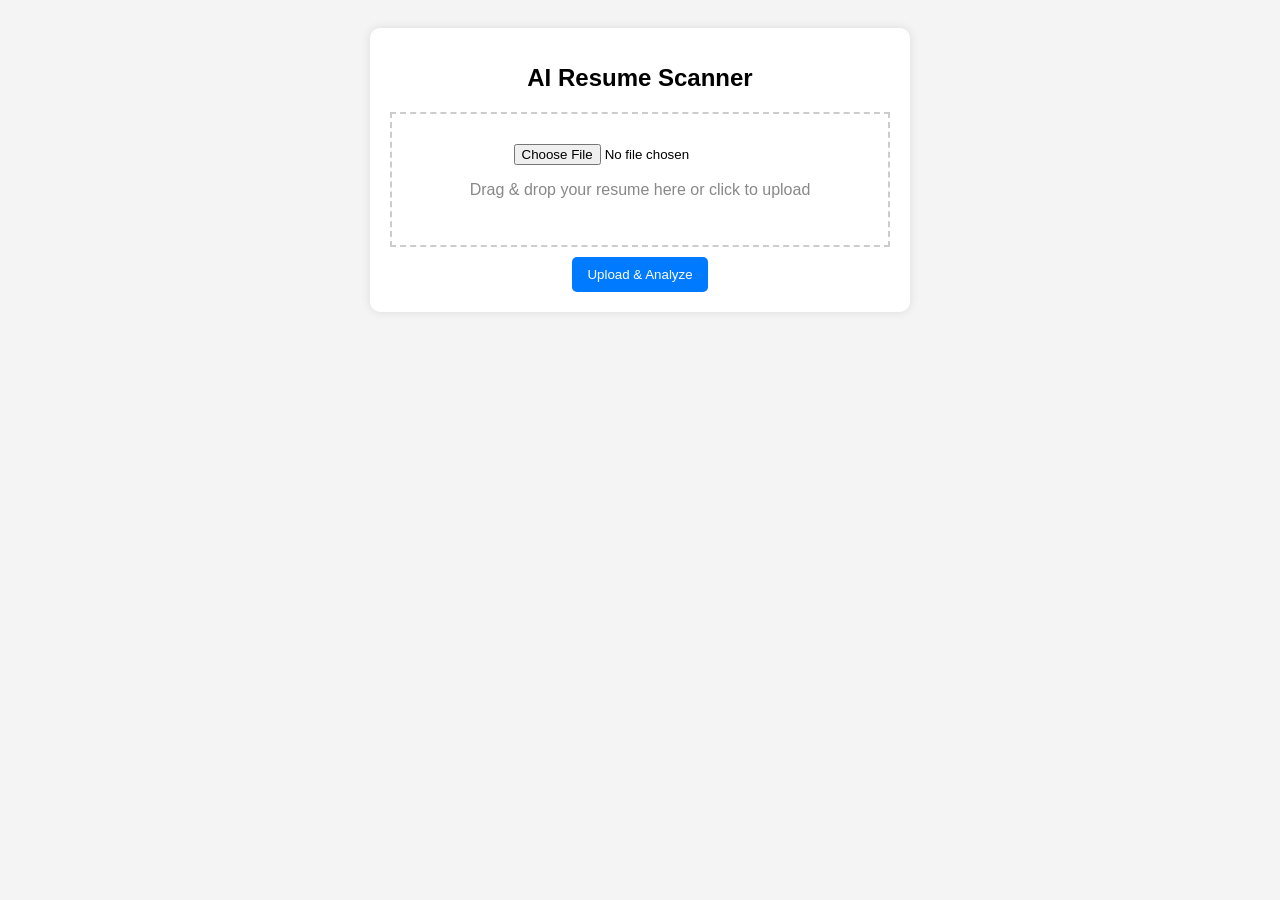
<file: index.html>
<!DOCTYPE html>
<html lang="en">
<head>
    <meta charset="UTF-8">
    <meta name="viewport" content="width=device-width, initial-scale=1.0">
    <title>AI Resume Scanner</title>
    <link rel="stylesheet" href="styles.css">
</head>
<body>
    <div class="container">
        <h1>AI Resume Scanner</h1>
        
        <div class="upload-box" id="uploadBox">
            <input type="file" id="fileInput" accept=".pdf,.doc,.docx">
            <p>Drag & drop your resume here or click to upload</p>
        </div>

        <button id="uploadBtn">Upload & Analyze</button>

        <div id="results" class="hidden">
            <h2>Resume Analysis</h2>
            <p><strong>Name:</strong> <span id="name"></span></p>
            <p><strong>Email:</strong> <span id="email"></span></p>
            <p><strong>Skills:</strong> <span id="skills"></span></p>

            <h2>Job Match Score</h2>
            <p class="score"><span id="matchScore"></span>% Match</p>

            <h2>Suggestions for Improvement</h2>
            <ul id="suggestions"></ul>
        </div>
    </div>

    <script src="script.js"></script>
</body>
</html>
</file>
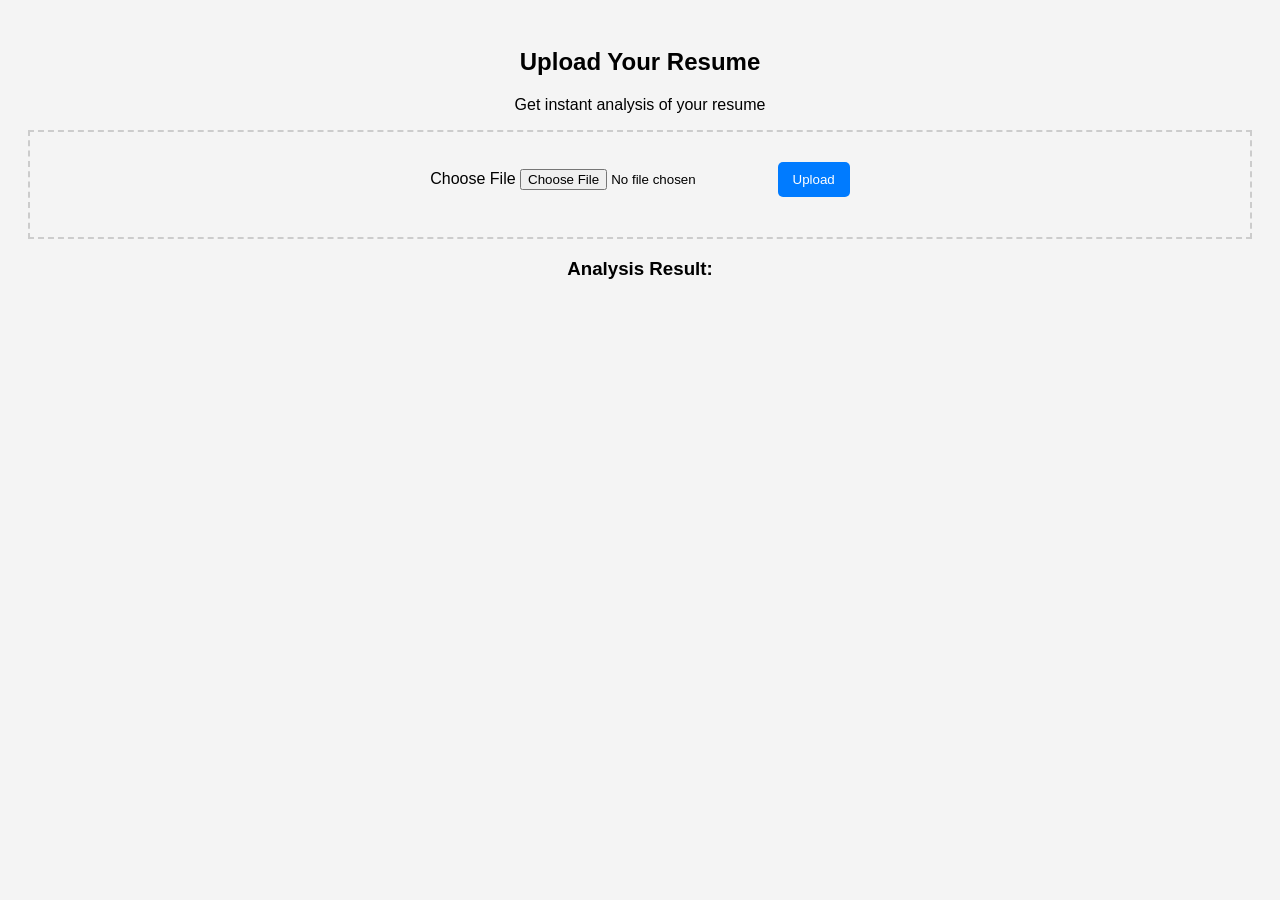
<file: upload.html>
<!DOCTYPE html>
<html lang="en">
<head>
    <meta charset="UTF-8">
    <meta name="viewport" content="width=device-width, initial-scale=1.0">
    <title>AI Resume Scanner</title>

    <!-- Link CSS -->
    <link rel="stylesheet" href="styles.css">
</head>
<body>
    <h2 class="title">Upload Your Resume</h2>
    <p class="subtitle">Get instant analysis of your resume</p>

    <div class="upload-box">
        <form id="uploadForm">
            <label for="fileInput" class="upload-label">Choose File</label>
            <input type="file" id="fileInput" name="resume" required>
            <button type="submit">Upload</button>
        </form>

        <!-- Progress Bar -->
        <div id="progressContainer" class="d-none">
            <div class="progress">
                <div class="progress-bar" style="width: 0%; height: 10px; background: #2575fc;"></div>
            </div>
        </div>
    </div>

    <!-- Result Section -->
    <div id="resultContainer" class="d-none">
        <h3>Analysis Result:</h3>
        <ul id="resultList"></ul>
    </div>

    <!-- Include jQuery -->
    <script src="https://code.jquery.com/jquery-3.6.0.min.js"></script>

    <!-- Include script.js -->
    <script src="script.js"></script>
</body>
</html>
</file>
<file: styles.css>
body {
    font-family: Arial, sans-serif;
    background-color: #f4f4f4;
    text-align: center;
    padding: 20px;
}

.container {
    max-width: 500px;
    margin: auto;
    background: white;
    padding: 20px;
    border-radius: 10px;
    box-shadow: 0 0 10px rgba(0, 0, 0, 0.1);
}

h1 {
    font-size: 24px;
    margin-bottom: 20px;
}

.upload-box {
    border: 2px dashed #ccc;
    padding: 30px;
    cursor: pointer;
    margin-bottom: 10px;
}

.upload-box p {
    color: #888;
}

button {
    background: #007bff;
    color: white;
    padding: 10px 15px;
    border: none;
    border-radius: 5px;
    cursor: pointer;
}

button:hover {
    background: #0056b3;
}

.hidden {
    display: none;
}

.score {
    font-size: 20px;
    font-weight: bold;
    color: #28a745;
}

ul {
    text-align: left;
    margin-top: 10px;
}
</file>
